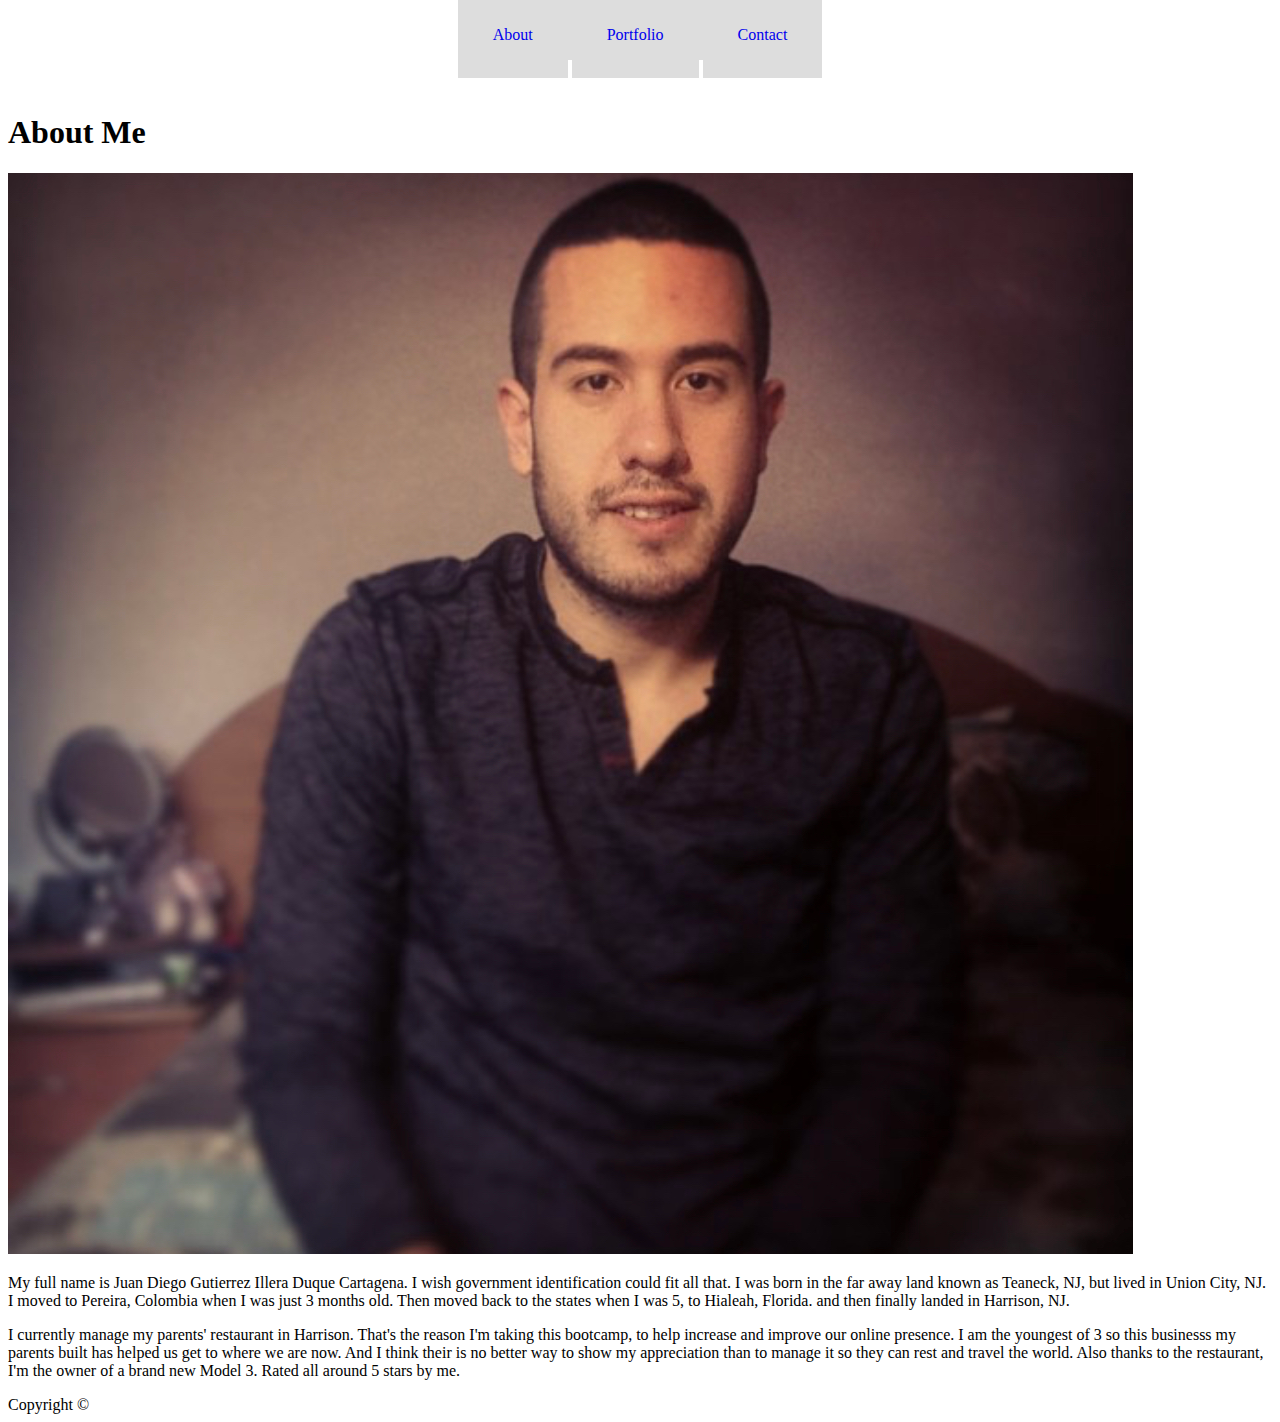
<file: index.html>
<!doctype html>
<html lang="en-us">

<head>
  <meta charset="UTF-8">
  <title>My Portfolio</title>
<!--  <link rel="stylesheet" type="text/css" href="assets/css/style.css">-->
        <link rel="stylesheet" type="text/css" href="assets/css/style.css">
</head>

<body>

  <header id="masthead">
    <div class="container">
      <a href="index.html" id="logo">Juan Gutierrez</a>
      <nav>
        <a href="index.html">About</a>
        <a href="portfolio.html">Portfolio</a>
        <a href="contact.html">Contact</a>
      </nav>
    </div>
  </header>

  <div id="main-container" class="container">
    <section class="main-section">
      <h1>About Me</h1>

        <img src="assets/images/juan.jpg" class="auth-image" alt="JUAN DIEGO GUTIERREZ">

        <p>My full name is Juan Diego Gutierrez Illera Duque Cartagena. I wish government identification could fit all that. I was born in the far away land known as Teaneck, NJ, but lived in Union City, NJ. I moved to Pereira, Colombia when I was just 3 months old. Then moved back to the states when I was 5, to Hialeah, Florida. and then finally landed in Harrison, NJ. </p>

        <p>I currently manage my parents' restaurant in Harrison. That's the reason I'm taking this bootcamp, to help increase and improve our online presence. I am the youngest of 3 so this businesss my parents built has helped us get to where we are now. And I think their is no better way to show my appreciation than to manage it so they can rest and travel the world. Also thanks to the restaurant, I'm the owner of a brand new Model 3. Rated all around 5 stars by me. </p>
      </section>
    </div>

    <footer>
      <div class="container">
      Copyright &copy;
      </div>
    </footer>
  </body>

</html>
</file>
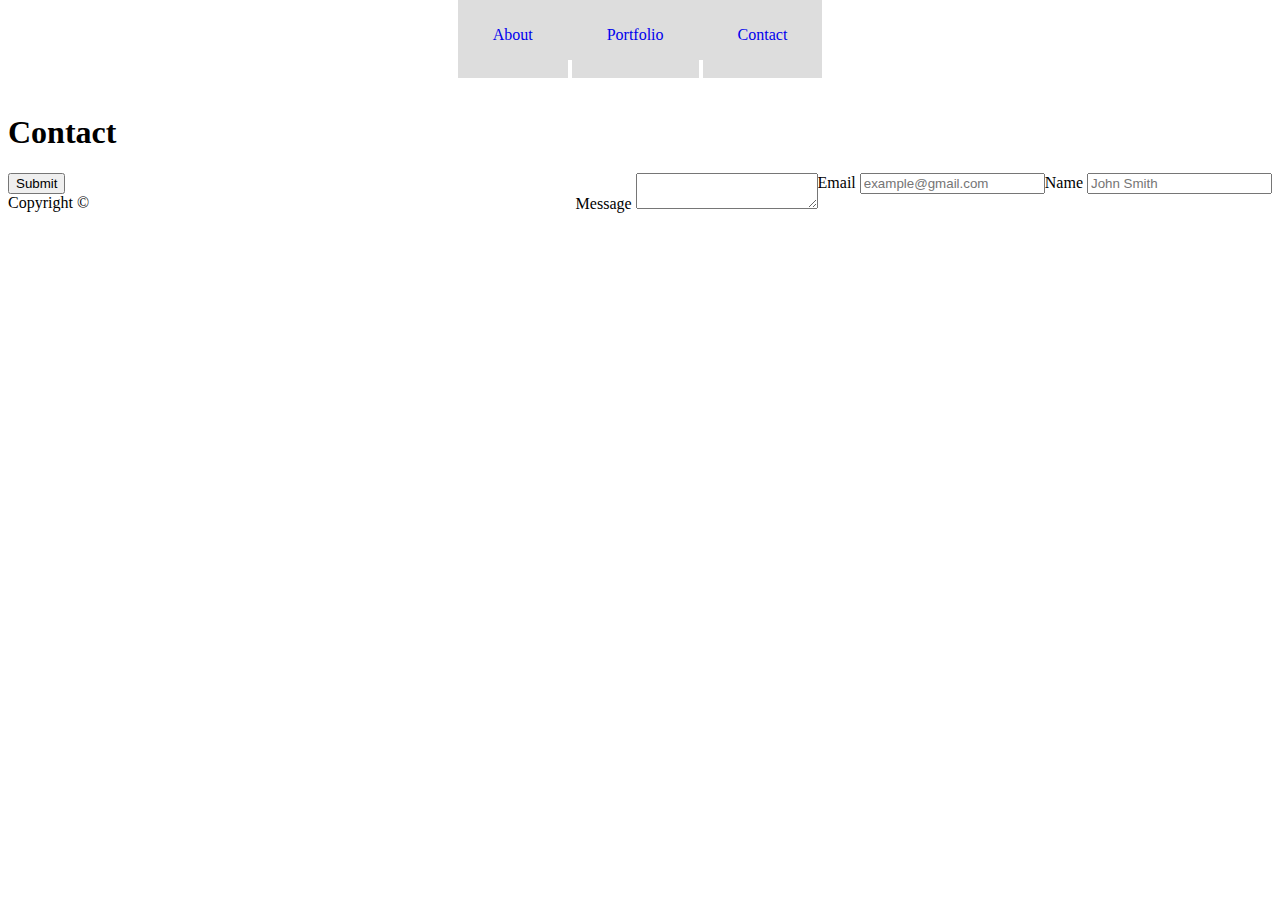
<file: contact.html>
<!doctype html>
<html lang="en-us">

<head>
  <meta charset="UTF-8">
  <title>My Portfolio</title>
<!--  <link rel="stylesheet" type="text/css" href="assets/css/style.css">-->
        <link rel="stylesheet" type="text/css" href="assets/css/style.css">
</head>

<body>

  <header id="masthead">
    <div class="container">
      <a href="index.html" id="logo">Juan Gutierrez</a>
      <nav>
        <a href="index.html">About</a>
        <a href="portfolio.html">Portfolio</a>
        <a href="contact.html">Contact</a>
      </nav>
    </div>
  </header>

    <div id="main-container" class="container">
  <section class="main-section">
    <h1>Contact</h1>

    <form id="contact-form">
      <ul>
        <li>
          <label for="name">Name</label>
          <input type="text" id="name-holder" name="name-holder" placeholder="John Smith" required="required">
        </li>
        <li>
          <label for="email">Email</label>
          <input type="email" id="email" name="email" placeholder="example@gmail.com" required="required">
        </li>
        <li>
          <label for="message">Message</label>
          <textarea id="message" name="message" required="required"></textarea>
        </li>
      </ul>
      <input type="submit">
    </form>

  </section>

</div>

<footer>
  <div class="container">
    Copyright &copy;
  </div>
</footer>

  </body>
</html>
</file>
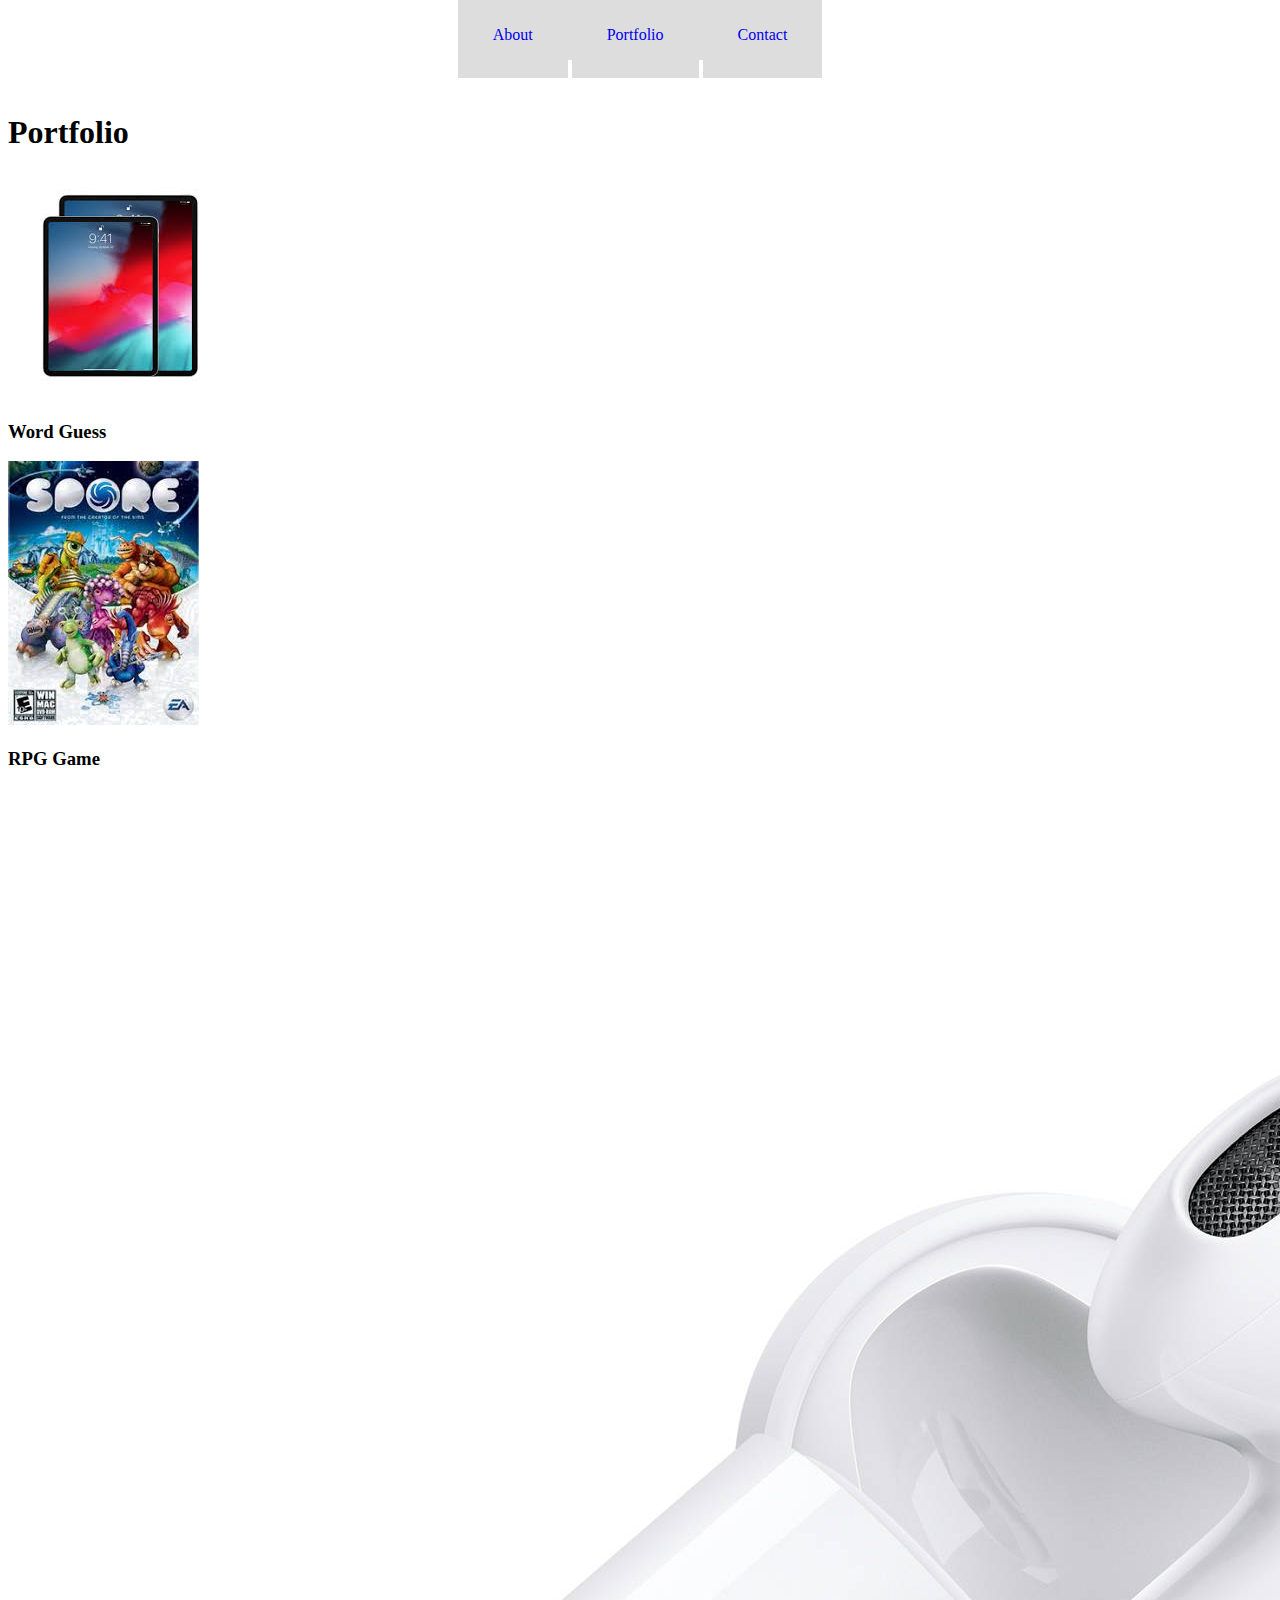
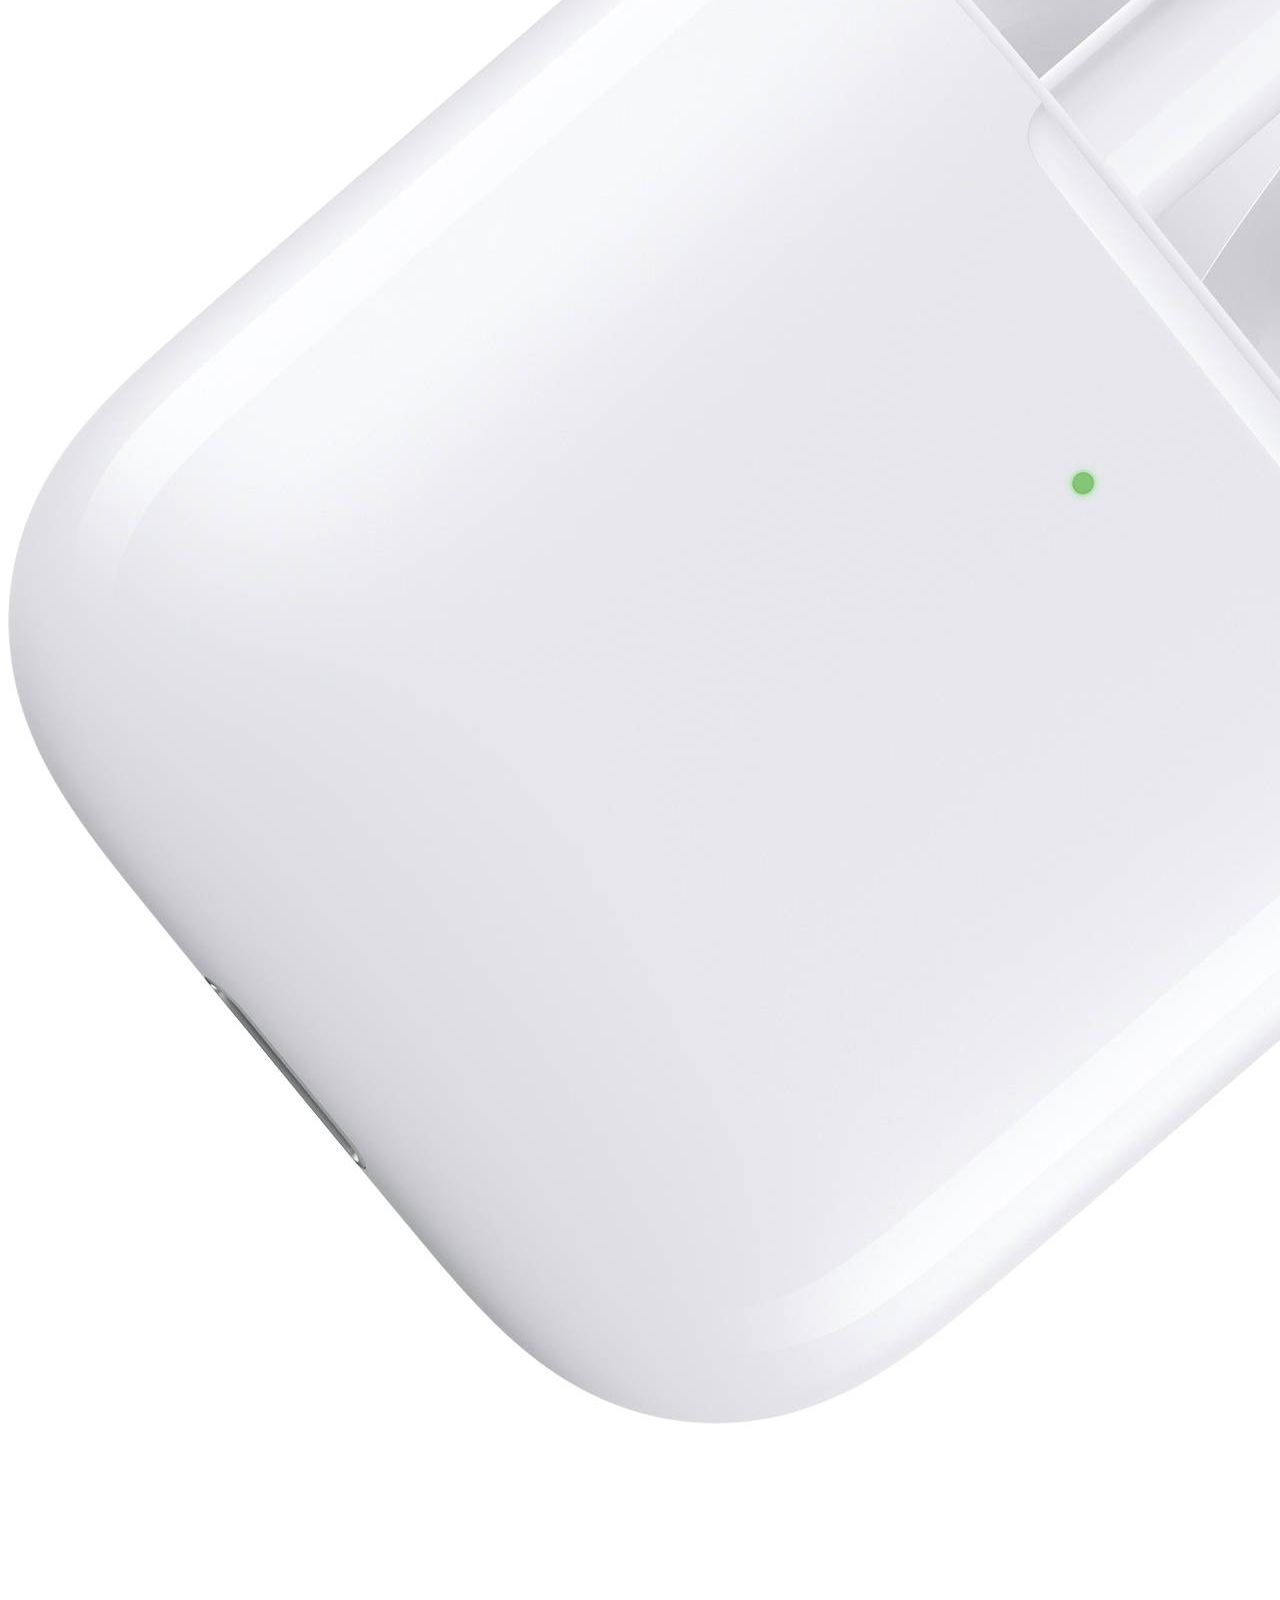
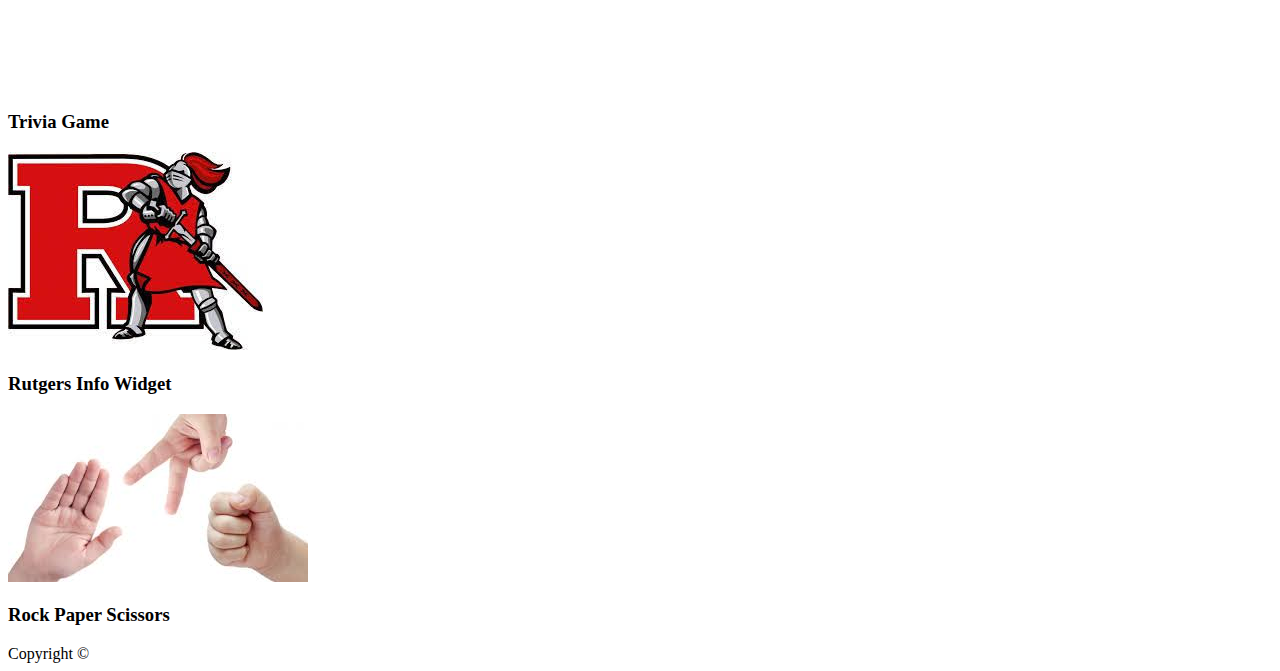
<file: portfolio.html>
<!doctype html>
<html lang="en-us">

<head>
  <meta charset="UTF-8">
  <title>My Portfolio</title>
<!--  <link rel="stylesheet" type="text/css" href="assets/css/style.css">-->
        <link rel="stylesheet" type="text/css" href="assets/css/style.css">
</head>

<body>

  <header id="masthead">
    <div class="container">
      <a href="index.html" id="logo">Juan Gutierrez</a>
      <nav>
        <a href="index.html">About</a>
        <a href="portfolio.html">Portfolio</a>
        <a href="contact.html">Contact</a>
      </nav>
    </div>
  </header>

    <div id="main-container" class="container">
  <section class="main-section">
    <h1>Portfolio</h1>

    <div class="work">
      <img src="assets/images/placeholder-1.jpg" alt="Word Guess">

      <h3>Word Guess</h3>
    </div>
    <div class="work">
      <img src="assets/images/placeholder-2.jpg" alt="RPG Game">

      <h3>RPG Game</h3>
    </div>
    <div class="work">
      <img src="assets/images/placeholder-3.jpg" alt="Trivia Game">

      <h3>Trivia Game</h3>
    </div>
    <div class="work">
      <img src="assets/images/placeholder-4.jpg" alt="Rutgers Info Widget">

      <h3>Rutgers Info Widget</h3>
    </div>
    <div class="work">
      <img src="assets/images/placeholder-5.jpg" alt="Rock Paper Scissors">

      <h3>Rock Paper Scissors</h3>
    </div>

    </section>

  </div>

    <footer>
      <div class="container">
        Copyright &copy;
      </div>
    </footer>

  </body>
</html>
</file>
<file: assets/css/style.css>
a:link {
    text-decoration: none;
  }
  
a:visited {
    text-decoration: none;
  }
  
a:hover {
    text-decoration: underline;
  }
  
a:active {
    text-decoration: underline;
  }
  
header {
    text-align: center;
    height:85px;
}

li {
  list-style-type: none;
  position:relative;
  float:right;
}

a {
    /* display: block; */
    padding : 35px;
    background-color: #dddddd;
  }

.main {
    margin: auto;
    max-width: 960px;
    background-color: #ffffff;
}

.header {
    height: 85px;
}

.name {
    height 85px;
    width: 250px;
    background-color:#4aaaa5

}

.equal-size {
    height:200px;
    width:200px;
}

.navi-link{
    position:relative;
    display:-ms-flexbox;
    display:flex;-ms-flex-wrap:wrap;
    flex-wrap:wrap;-ms-flex-align:center;
    align-items:center;-ms-flex-pack:justify;
    justify-content:space-between;padding:.5rem 1rem
}
</file>
